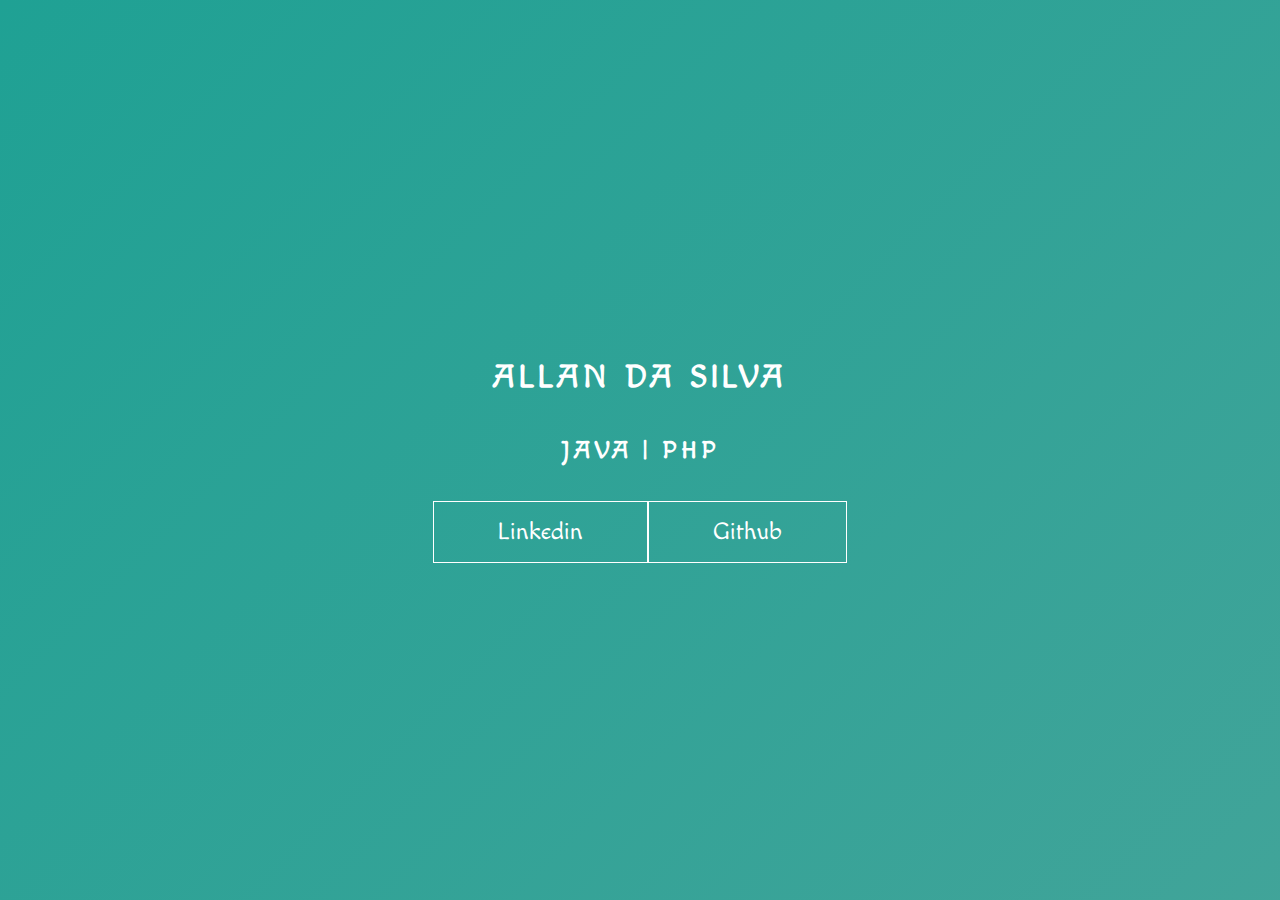
<file: index2.html>
<!DOCTYPE html>
<html lang="en">
<head>
    <meta charset="UTF-8">
    <meta http-equiv="X-UA-Compatible" content="IE=edge">
    <meta name="viewport" content="width=device-width, initial-scale=1.0">
    <title>Document</title>
    <link rel="stylesheet" href="style3.css">
</head>
<body>
    <main class="wrapper">
        <h1>Allan da Silva</h1>
        <h2>Java | PHP</h2>
        <div class="social-media">
            <a href="">Linkedin</a>
            <a href="">Github</a>
        </div>
    </main>
</body>
</html>
</file>
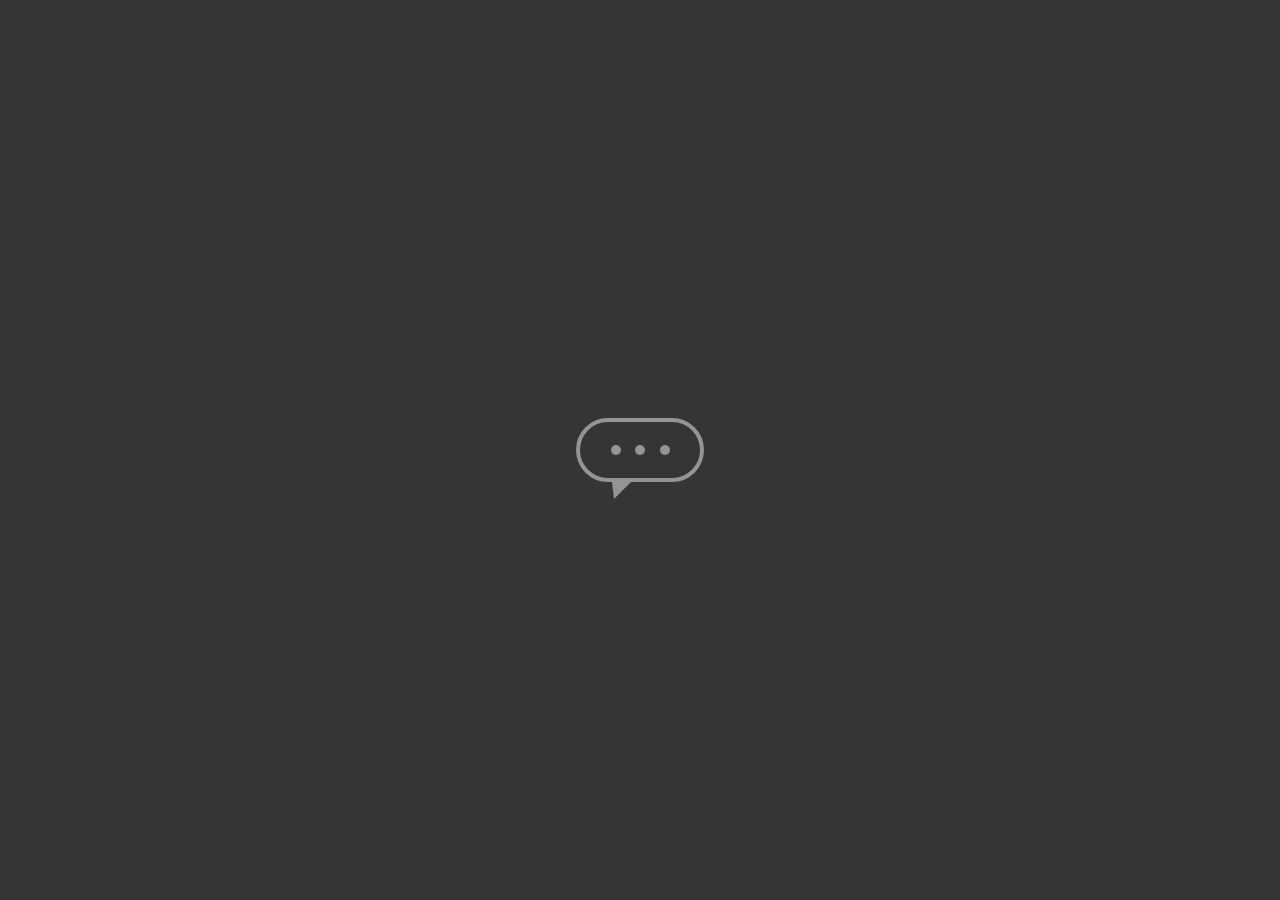
<file: index3.html>
<!DOCTYPE html>
<html lang="en">
<head>
    <meta charset="UTF-8">
    <meta http-equiv="X-UA-Compatible" content="IE=edge">
    <meta name="viewport" content="width=device-width, initial-scale=1.0">
    <link rel="stylesheet" href="style4.css">
    <title>Document</title>
</head>
<body>
    <main class="wrapper">
        <div class="chatbot">
            <div class="chatbot_loading"></div>
            <div class="chatbot_loading"></div>
            <div class="chatbot_loading"></div>
        </div>
    </main>
</body>
</html>
</file>
<file: style3.css>
@import url('https://fonts.googleapis.com/css2?family=Macondo&display=swap');
 body{
     margin: 0;
     padding: 0;
     color: white;
     font-family: 'macondo',sans-serif;
 }

 .wrapper{
     height: 100vh;
     width: 100vw;
     background: linear-gradient(-45deg,#5e0878,#085078,#4ca59b,#1fa194);
     background-size: 400% 400%;
     display: flex;
     flex-direction: column;
     justify-content: center;
     align-items: center;
     animation: backgroundTransition 8s ease-in-out infinite;
 }
 h1{
     text-transform: uppercase;
     letter-spacing: 4px;
 }

 h2{
     text-transform: uppercase;
     letter-spacing: 4px;
 }

 .social-media{
     margin-top: 1rem;
     display: flex;
 }

 a{
     text-decoration: none;
     color: white;
     font-size: 24px;
     padding: 1rem 4rem;
     border: 1px solid white;
     min-width: 4rem;
     display: flex;
     justify-content: center;
     align-items: center;
     transition: .5s cubic-bezier(0.55,0.025,0.675,0.97);
 }

 a:hover{
     color: #085078;
     background-color: white;
 }

 @keyframes backgroundTransition {
     0%{
         background-position: 0% 80%;         
     }
     50%{
         background-position: 80% 100%;
     }
     100%{
         background-position: 0% 90%;
     }
 }
</file>
<file: style4.css>
body{
    margin: 0;
    padding: 0;
    font-family: sans-serif;
}
.wrapper{
    height: 100vh;
    width: 100vw;
    background-color: rgb(53,53,53) ;
    display: flex;
    justify-content: center;
    align-items: center;
}

.chatbot{
    height: 4rem;
    width: 8rem;
    border-radius: 36px;
    border: 4px solid #949494;
    padding: 0 1rem;
    box-sizing: border-box;
    display: flex;
    justify-content: space-evenly;
    align-items: center;
    position: relative;
    transform: translateY(0);
    animation: chatTranslate 2s ease-in-out infinite;
}

.chatbot::before{
    content: '';
    width: 0;
    height: 0;
    position: absolute;
    bottom: -1.3rem;
    left: 2rem;
    border-left: 2px solid transparent;
    border-right: 17px solid transparent;
    border-top: 17px solid #949494;
}

.chatbot_loading{
    height: 10px;
    width: 10px;
    border-radius: 50%;
    background-color: #949494;
    transform: scale(1);
}

.chatbot_loading:nth-child(1){
    animation: pulse 1.5s ease-in-out infinite;
   }
.chatbot_loading:nth-child(2){
    animation: pulse 1.5s ease-in-out infinite;
    animation-delay: 0.2s; 
}
.chatbot_loading:nth-child(3){
    animation: pulse 1.5s ease-in-out infinite;
    animation-delay: 0.4s; 
}

@keyframes chatTranslate {
    0%{
        transform: translateY(0);
    }
    50%{
        transform: translateY(15px);
    }
    100%{
        transform: translateY(0);
    }
    
}

@keyframes pulse{
    0%{
        transform: scale(1);
    }
    50%{
        transform: scale(1.5);
    }
    100%{
        transform: scale(1);
    }
}
</file>
